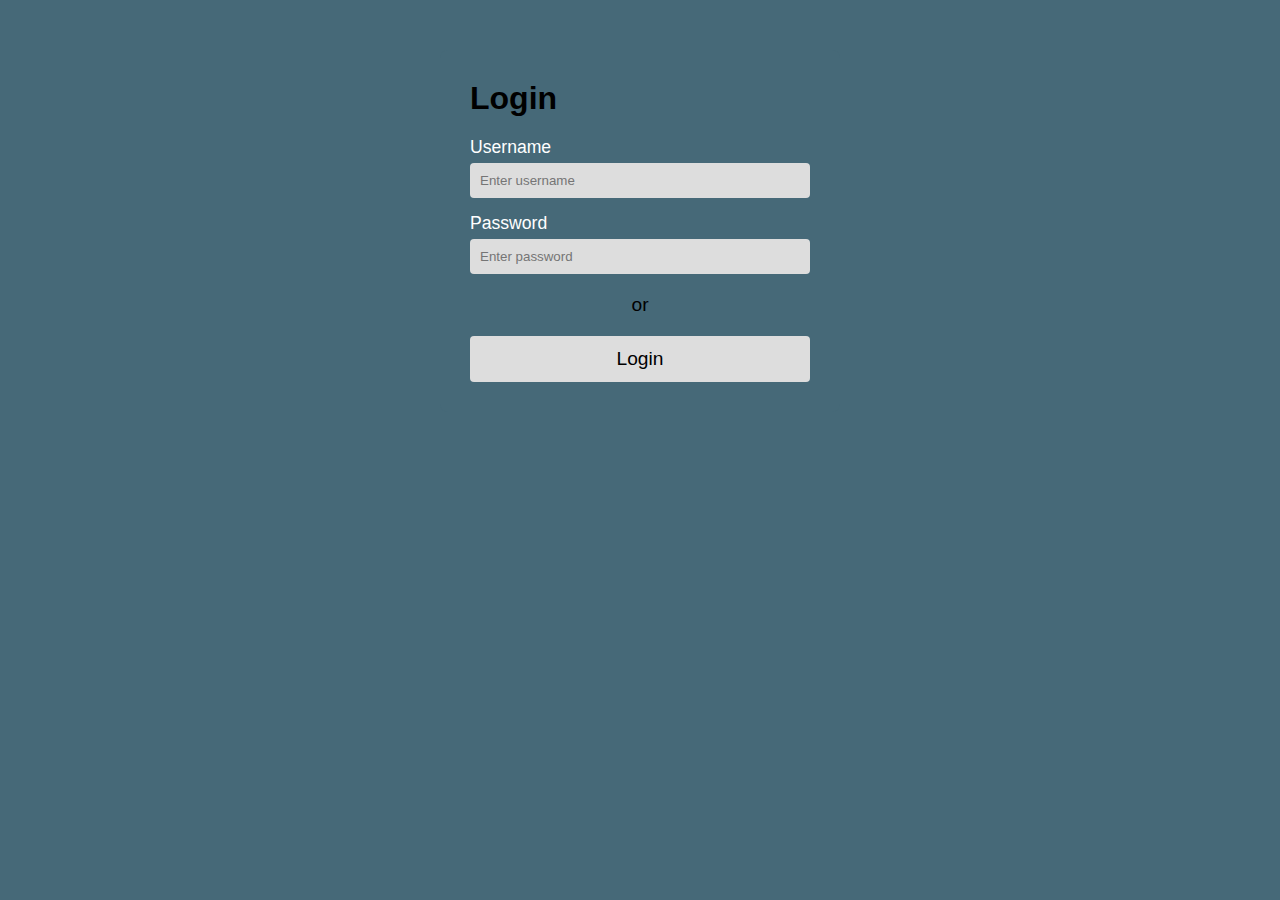
<file: ASSIGNMENT-2/login.html>
<!DOCTYPE html>
<html lang="en">

<head>
  <meta charset="UTF-8">
  <meta name="viewport" content="width=device-width, initial-scale=1.0">
  <title>User Login</title>
  <link rel="stylesheet" href="login.css">
</head>

<body>
  <div class="login-container">
    <h2>Login</h2>

    <form action="#">
      <label>Username</label>
      <input type="text" placeholder="Enter username" required>

      <label>Password</label>
      <input type="password" placeholder="Enter password" required>

      <div class="or-section">or</div>

      

      <button type="submit">Login</button>
    </form>
  </div>
</body>

</html>
</file>
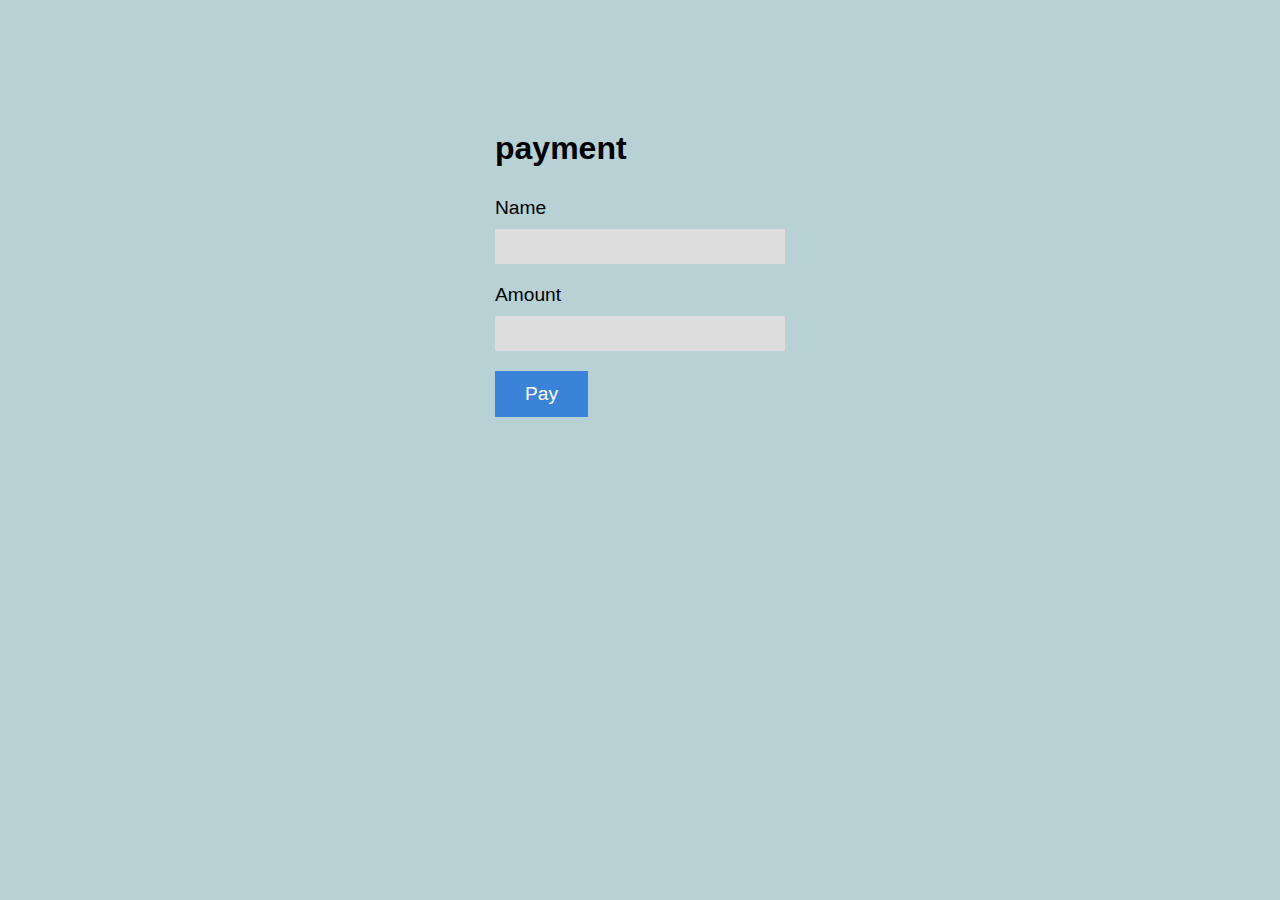
<file: ASSIGNMENT-2/payment.html>
<!DOCTYPE html>
<html lang="en">

<head>
  <meta charset="UTF-8">
  <meta name="viewport" content="width=device-width, initial-scale=1.0">
  <title>Payment</title>
  <link rel="stylesheet" href="payment.css">
</head>

<body>
  <div class="payment-container">
    <h1>Payment</h1>
    <form action="#" method="post">
      <label for="name">Name</label>
      <input type="text" id="name" name="name" required>

      <label for="amount">Amount</label>
      <input type="number" id="amount" name="amount" required>

      <button type="submit">Pay</button>
    </form>
  </div>
</body>

</html>
</file>
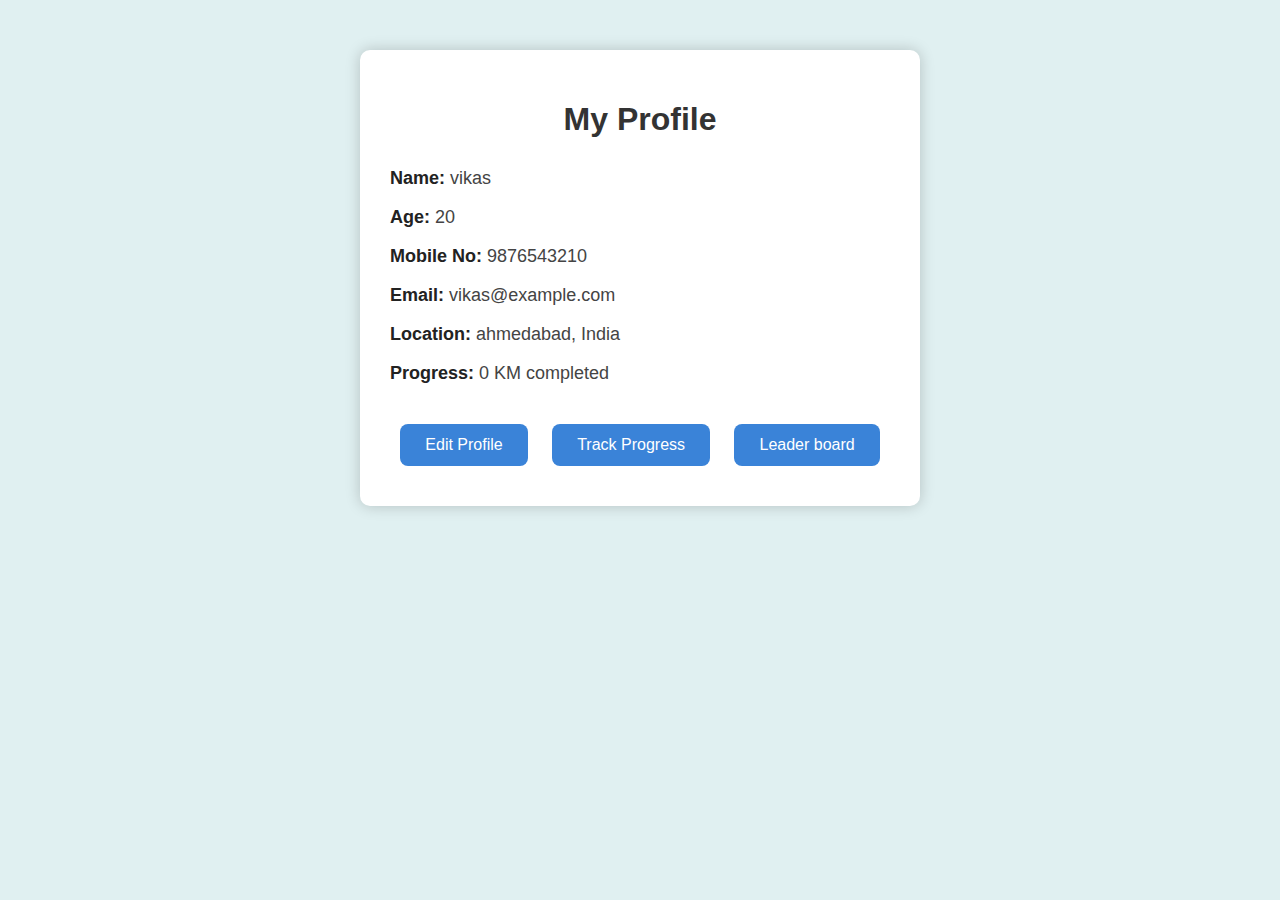
<file: ASSIGNMENT-2/profile.html>
<!DOCTYPE html>
<html lang="en">

<head>
  <meta charset="UTF-8">
  <meta name="viewport" content="width=device-width, initial-scale=1.0">
  <title>Participant Profile</title>
  <link rel="stylesheet" href="profile.css">
</head>

<body>
  <div class="profile-container">
    <h1>My Profile</h1>
    <div class="profile-info">
      <p><strong>Name:</strong> vikas </p>
      <p><strong>Age:</strong> 20</p>
      <p><strong>Mobile No:</strong> 9876543210</p>
      <p><strong>Email:</strong> vikas@example.com</p>
      <p><strong>Location:</strong> ahmedabad, India</p>
      <p><strong>Progress:</strong> 0 KM completed</p>
    </div>

    <div class="buttons">
      <button onclick="editProfile()">Edit Profile</button>
      <button onclick="trackProgress()">Track Progress</button>
       <button onclick="leaderboard()">Leader board</button>
    </div>
  </div>

  <script>
    function editProfile() {
      alert("Edit Profile feature coming soon!");
    }

    function trackProgress() {
      alert("Progress tracking feature coming soon!");
    }
  </script>
</body>

</html>
</file>
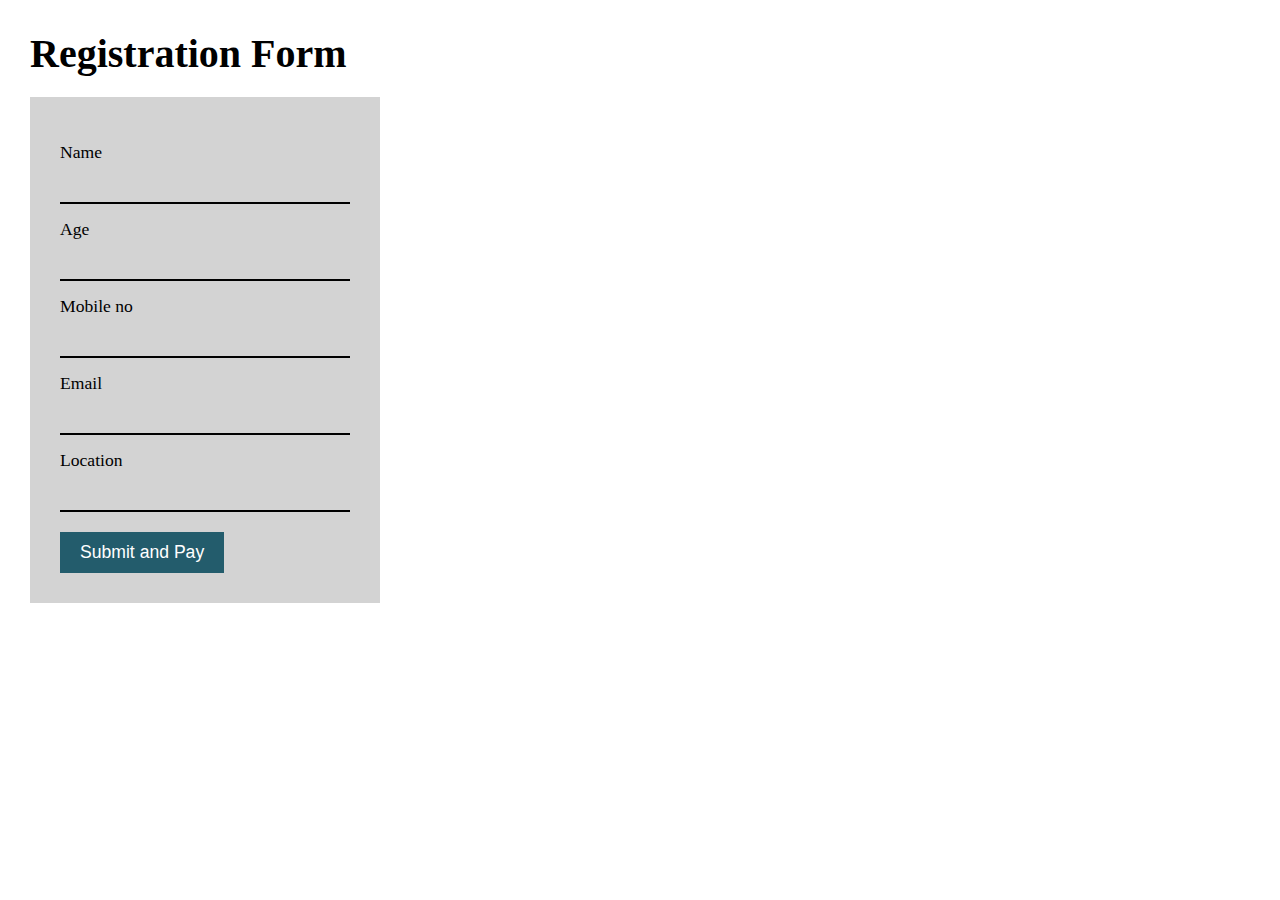
<file: ASSIGNMENT-2/registration.html>
<!DOCTYPE html>
<html lang="en">

<head>
  <meta charset="UTF-8">
  <meta name="viewport" content="width=device-width, initial-scale=1.0">
  <title>Registration Form</title>
  <link rel="stylesheet" href="registration.css">
</head>

<body>
 

  <div class="form-section">
    <h1>Registration Form</h1>
    <form action="#" method="post">
      <label>Name</label>
      <input type="text" name="name" required>

      <label>Age</label>
      <input type="number" name="age" required>

      <label>Mobile no</label>
      <input type="tel" name="mobile" required>

      <label>Email</label>
      <input type="email" name="email" required>

      <label>Location</label>
      <input type="text" name="location" required>

      <button type="submit">Submit and Pay</button>
    </form>
  </div>
</body>

</html>
</file>
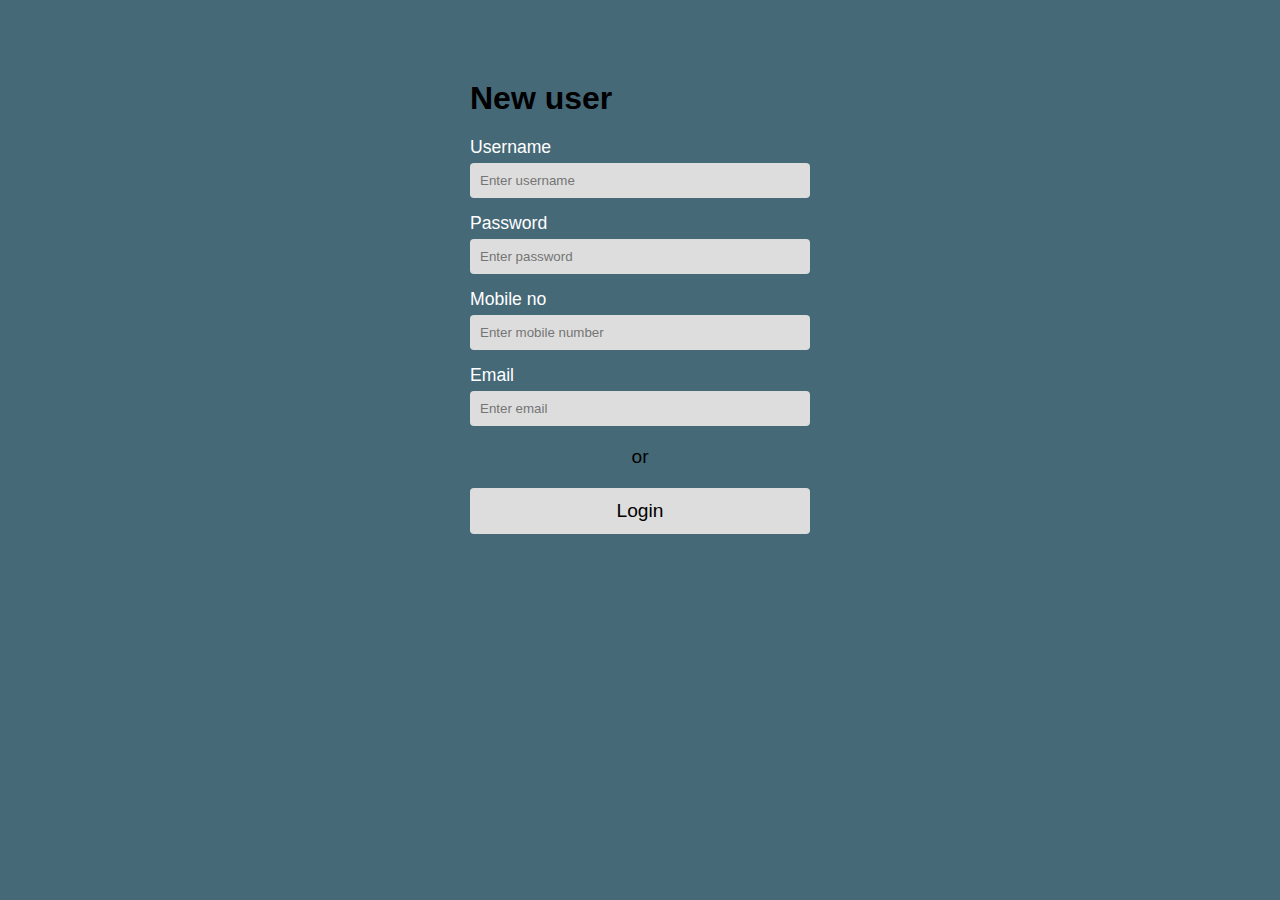
<file: ASSIGNMENT-2/signup.html>
<!DOCTYPE html>
<html lang="en">

<head>
  
  <meta charset="UTF-8">
  <meta name="viewport" content="width=device-width, initial-scale=1.0">
  <title>New User Sign Up</title>
  <link rel="stylesheet" href="signup.css">
</head>

<body>
  <div class="signup-container">
    <h2>New user</h2>

    <form action="#">
      <label>Username</label>
      <input type="text" placeholder="Enter username" required>

      <label>Password</label>
      <input type="password" placeholder="Enter password" required>

      <label>Mobile no</label>
      <input type="tel" placeholder="Enter mobile number" required>

      <label>Email</label>
      <input type="email" placeholder="Enter email" required>

      <div class="or-section">or</div>

    

      <button type="submit">Login</button>
    </form>
  </div>
</body>

</html>
</file>
<file: ASSIGNMENT-2/login.css>
* {
  margin: 0;
  padding: 0;
  box-sizing: border-box;
}

body {
  background-color: #466978;
  font-family: Arial, sans-serif;
  color: white;
}

.login-container {
  max-width: 400px;
  background-color: #466978;
  margin: 50px auto;
  padding: 30px;
  border-radius: 8px;
}

.login-container h2 {
  color: black;
  font-size: 2rem;
  margin-bottom: 20px;
}

form label {
  display: block;
  margin: 15px 0 5px;
  font-size: 1.1rem;
}

form input {
  width: 100%;
  padding: 10px;
  border: none;
  background-color: #ddd;
  border-radius: 4px;
}

.or-section {
  text-align: center;
  color: black;
  margin: 20px 0;
  font-size: 1.2rem;
}

.social-icons {
  text-align: center;
  margin-bottom: 20px;
}

.social-icons img {
  width: 40px;
  margin: 0 10px;
  cursor: pointer;
}

button {
  width: 100%;
  background-color: #ddd;
  color: black;
  padding: 12px;
  font-size: 1.2rem;
  border: none;
  border-radius: 4px;
  cursor: pointer;
}

button:hover {
  background-color: #bbb;
}
</file>
<file: ASSIGNMENT-2/payment.css>
* {
  margin: 0;
  padding: 0;
  box-sizing: border-box;
}

body {
  background-color: #b7d1d4;
  font-family: Arial, sans-serif;
}

.payment-container {
  width: 350px;
  margin: 100px auto;
  padding: 30px;
}

h1 {
  margin-bottom: 30px;
  font-size: 2rem;
  text-transform: lowercase;
}

label {
  display: block;
  margin-bottom: 10px;
  font-size: 1.2rem;
}

input {
  width: 100%;
  padding: 10px;
  background-color: #ddd;
  border: none;
  margin-bottom: 20px;
}

button {
  background-color: #3a83d8;
  color: white;
  padding: 12px 30px;
  border: none;
  font-size: 1.2rem;
  cursor: pointer;
}

button:hover {
  background-color: #246bb3;
}
</file>
<file: ASSIGNMENT-2/profile.css>
body {
  background-color: #e0f0f1;
  font-family: Arial, sans-serif;
}

.profile-container {
  width: 500px;
  margin: 50px auto;
  padding: 30px;
  background-color: #fff;
  border-radius: 10px;
  box-shadow: 0 0 15px rgba(0, 0, 0, 0.2);
}

h1 {
  text-align: center;
  margin-bottom: 30px;
  color: #333;
}

.profile-info p {
  font-size: 18px;
  margin-bottom: 15px;
  color: #444;
}

strong {
  color: #222;
}

.buttons {
  text-align: center;
  margin-top: 30px;
}

button {
  background-color: #3a83d8;
  color: white;
  padding: 12px 25px;
  margin: 10px;
  border: none;
  border-radius: 8px;
  cursor: pointer;
  font-size: 16px;
}

button:hover {
  background-color: #246bb3;
}
</file>
<file: ASSIGNMENT-2/registration.css>
* {
  margin: 0;
  padding: 0;
  box-sizing: border-box;
}

body {
  font-family: Georgia, serif;
  background-color: #fff;
}

.header-img img {
  width: 100%;
  height: auto;
}

.form-section {
  padding: 30px;
}

h1 {
  font-size: 2.5rem;
  margin-bottom: 20px;
}

form {
  background-color: #d3d3d3;
  padding: 30px;
  width: 350px;
}

label {
  display: block;
  margin: 15px 0 5px;
  font-size: 1.1rem;
}

input {
  width: 100%;
  padding: 8px;
  border: none;
  border-bottom: 2px solid black;
  background: transparent;
  font-size: 1rem;
}

button {
  margin-top: 20px;
  padding: 10px 20px;
  background-color: #235c6c;
  color: white;
  border: none;
  cursor: pointer;
  font-size: 1.1rem;
}

button:hover {
  background-color: #14404a;
}
</file>
<file: ASSIGNMENT-2/signup.css>
* {
  margin: 0;
  padding: 0;
  box-sizing: border-box;
}

body {
  background-color: #466978;
  font-family: Arial, sans-serif;
  color: white;
}

.signup-container {
  max-width: 400px;
  background-color: #466978;
  margin: 50px auto;
  padding: 30px;
  border-radius: 8px;
}

.signup-container h2 {
  color: black;
  font-size: 2rem;
  margin-bottom: 20px;
}

form label {
  display: block;
  margin: 15px 0 5px;
  font-size: 1.1rem;
}

form input {
  width: 100%;
  padding: 10px;
  border: none;
  background-color: #ddd;
  border-radius: 4px;
}

.or-section {
  text-align: center;
  color: black;
  margin: 20px 0;
  font-size: 1.2rem;
}

.social-icons {
  text-align: center;
  margin-bottom: 20px;
}

.social-icons img {
  width: 40px;
  margin: 0 10px;
  cursor: pointer;
}

button {
  width: 100%;
  background-color: #ddd;
  color: black;
  padding: 12px;
  font-size: 1.2rem;
  border: none;
  border-radius: 4px;
  cursor: pointer;
}

button:hover {
  background-color: #bbb;
}
</file>
